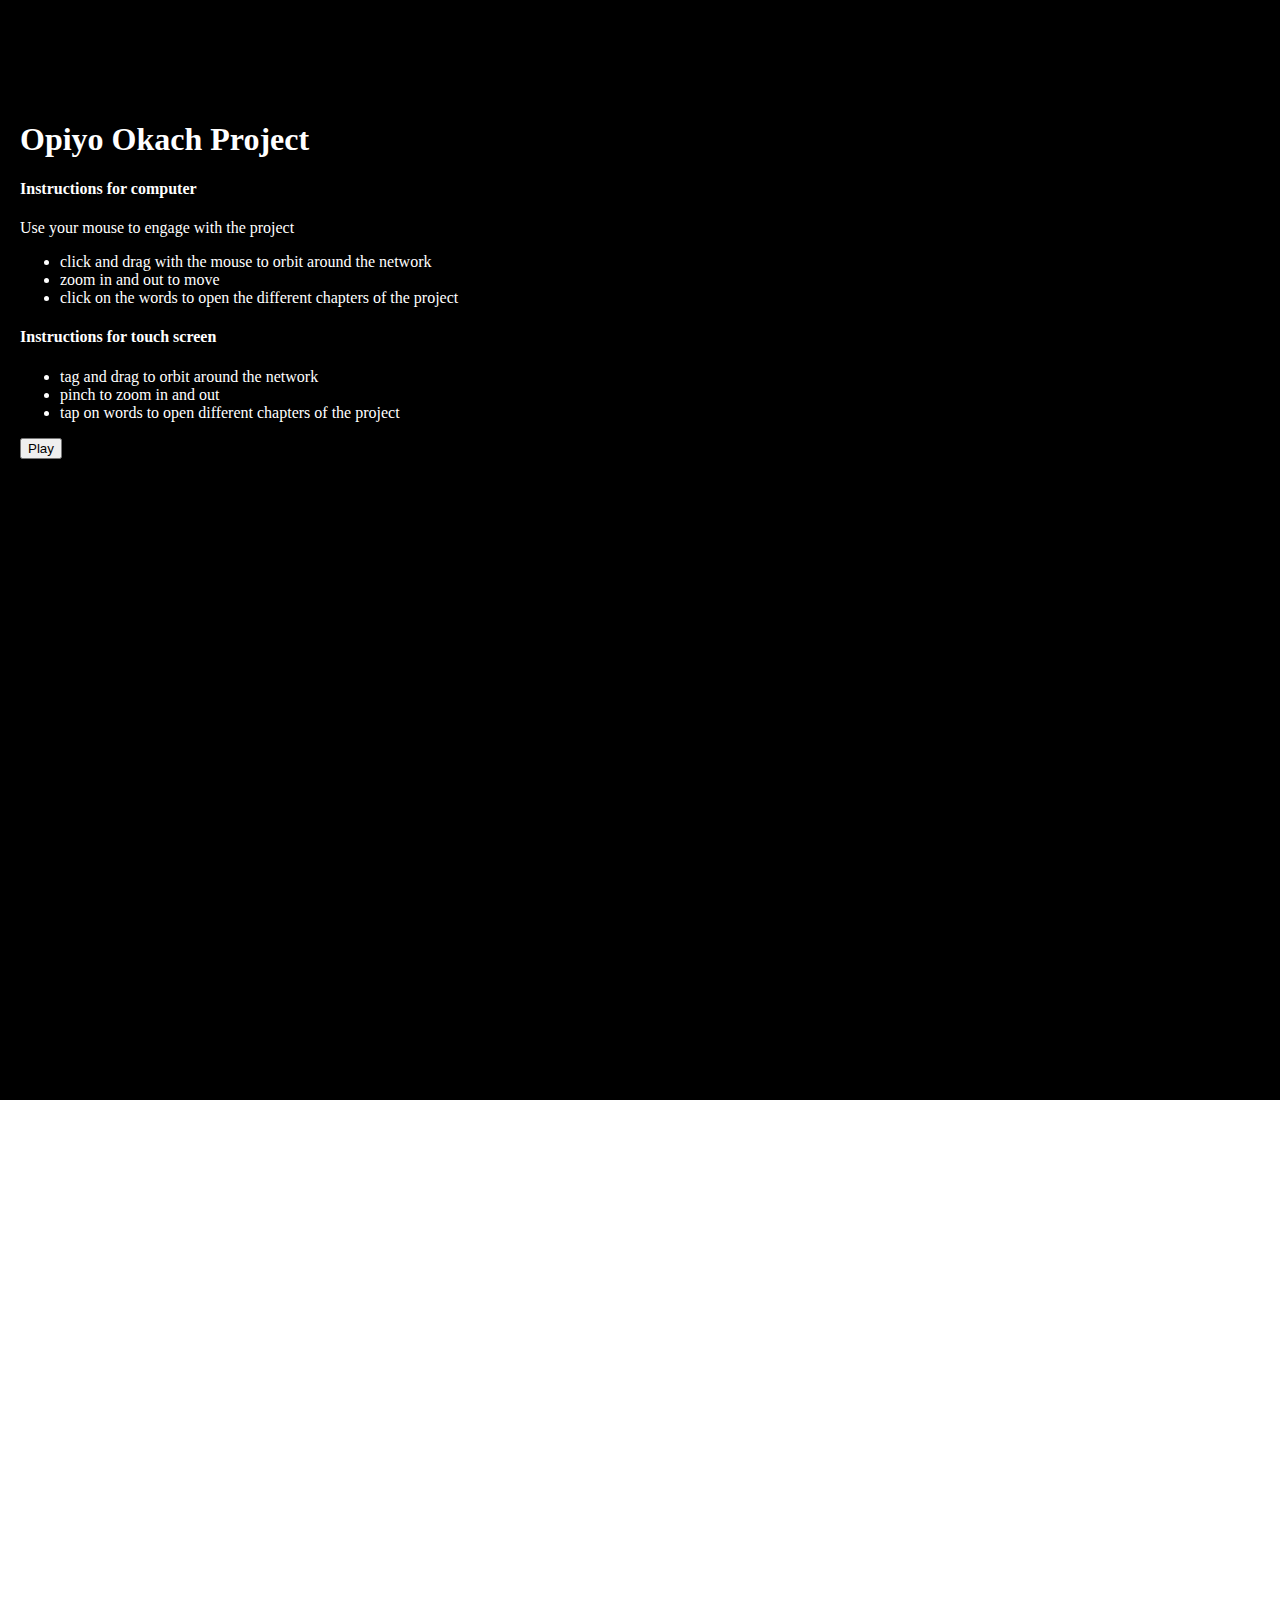
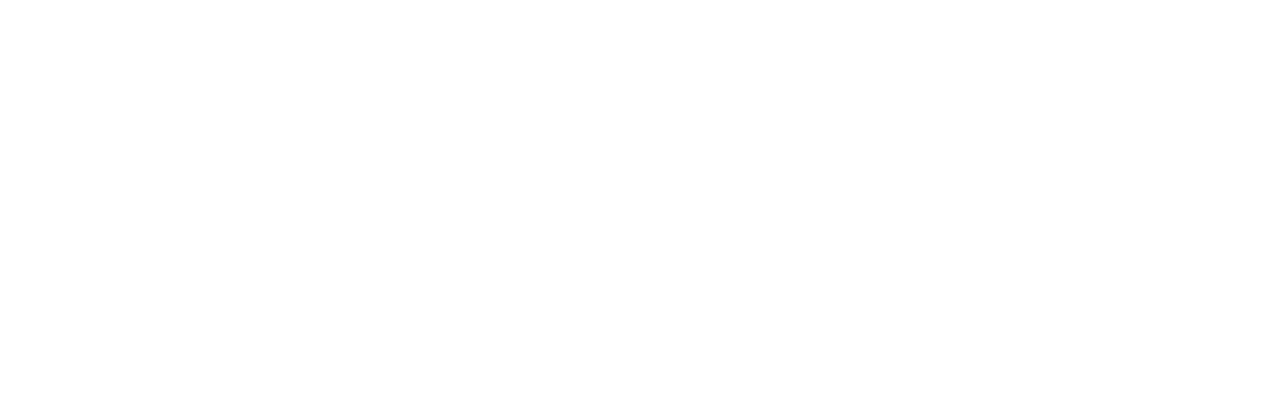
<file: index.html>
<html lang="en">
<head>
    <meta charset="UTF-8">
    <meta name="viewport" content="width=device-width, initial-scale=1.0">
    <title>Opiyo Okach</title>

    <!-- bootstrap -->
    <link rel="stylesheet" href="https://stackpath.bootstrapcdn.com/bootstrap/4.1.3/css/bootstrap.min.css" integrity="sha384-MCw98/SFnGE8fJT3GXwEOngsV7Zt27NXFoaoApmYm81iuXoPkFOJwJ8ERdknLPMO" crossorigin="anonymous">
    <link rel="stylesheet" href="style.css">
</head>
<body>

    <div id="overlay" class="container-fluid">
      <div class="row">
          <div class="col-12 d-flex align-items-center justify-content-center">
              <div>
                  <h1>Opiyo Okach Project</h1>
                  <h4>Instructions for computer</h4>
                  <p>Use your mouse to engage with the project</p>
                  <ul>
                      <li>click and drag with the mouse to orbit around the network</li>
                      <li>zoom in and out to move</li>
                      <li>click on the words to open the different chapters of the project</li>
                  </ul>
                  <h4>Instructions for touch screen</h4>
                  <ul>
                      <li>tag and drag to orbit around the network</li>
                      <li>pinch to zoom in and out</li>
                      <li>tap on words to open different chapters of the project</li>
                  </ul>
              </div>
          </div>
          <div class="col-12 text-center my-5">
              <button id="startButton" class="btn btn-light btn-lg">Play</button>
          </div>
      </div>
  </div>

    <div class="three-js-container">
      <canvas id="c"></canvas>
    </div>

    <div class="popupWindow">
      <h1>test</h1>
      <button id="close" class="btn btn-light btn-lg">close</button>
  </div>
    
    <audio loop id="music" preload="auto" style="display: none">
      <source src="assets/bensound-ukulele.mp3" type="audio/mp3">
    </audio>

    <script src="https://code.jquery.com/jquery-3.3.1.slim.min.js" integrity="sha384-q8i/X+965DzO0rT7abK41JStQIAqVgRVzpbzo5smXKp4YfRvH+8abtTE1Pi6jizo" crossorigin="anonymous"></script>
    <script src="https://cdnjs.cloudflare.com/ajax/libs/popper.js/1.14.3/umd/popper.min.js" integrity="sha384-ZMP7rVo3mIykV+2+9J3UJ46jBk0WLaUAdn689aCwoqbBJiSnjAK/l8WvCWPIPm49" crossorigin="anonymous"></script>
    <script src="https://stackpath.bootstrapcdn.com/bootstrap/4.1.3/js/bootstrap.min.js" integrity="sha384-ChfqqxuZUCnJSK3+MXmPNIyE6ZbWh2IMqE241rYiqJxyMiZ6OW/JmZQ5stwEULTy" crossorigin="anonymous"></script>

    <script src="script.js" type="module"></script>

</body>
</html>
</file>
<file: style.css>
html {
  max-width: 100vw;
  max-height: 100vh;
  overflow: hidden;
}

body {
  margin: 0;
  padding: 0;
}

#c {
  width: 100vw;
  height: 100vh;
  display: block;
}

#overlay {
  width: 100vw;
  height: 100vh;
  background: black;
  color: white;
  overflow-y: scroll;
  padding: 100px 20px;
}

.three-js-container {
  width: 100vw;
  height: 100vh;
  position: relative;
  overflow: hidden;
}

.labels {
  position: absolute;
  /* let us position ourself inside the container */
  left: 0;
  /* make our position the top left of the container */
  top: 0;
}
.labels button {
  cursor: pointer;
  left: 0;
  top: 0;
}

.popupWindow {
  color: white;
  position: fixed;
  top: 0;
  left: 0;
  background: rgba(0, 0, 0, 0);
  justify-content: center;
  align-items: center;
  z-index: -100;
  width: 100vw;
  height: 100vh;
  opacity: 0;
  transition: all 1s ease;
  display: flex;
}

.appear {
  background: rgba(0, 0, 0, 0.8);
  opacity: 1;
  transition: all 1s;
  z-index: 1000;
}

#close {
  position: fixed;
  top: 10px;
  right: 10px;
}

/*# sourceMappingURL=style.css.map */
</file>
